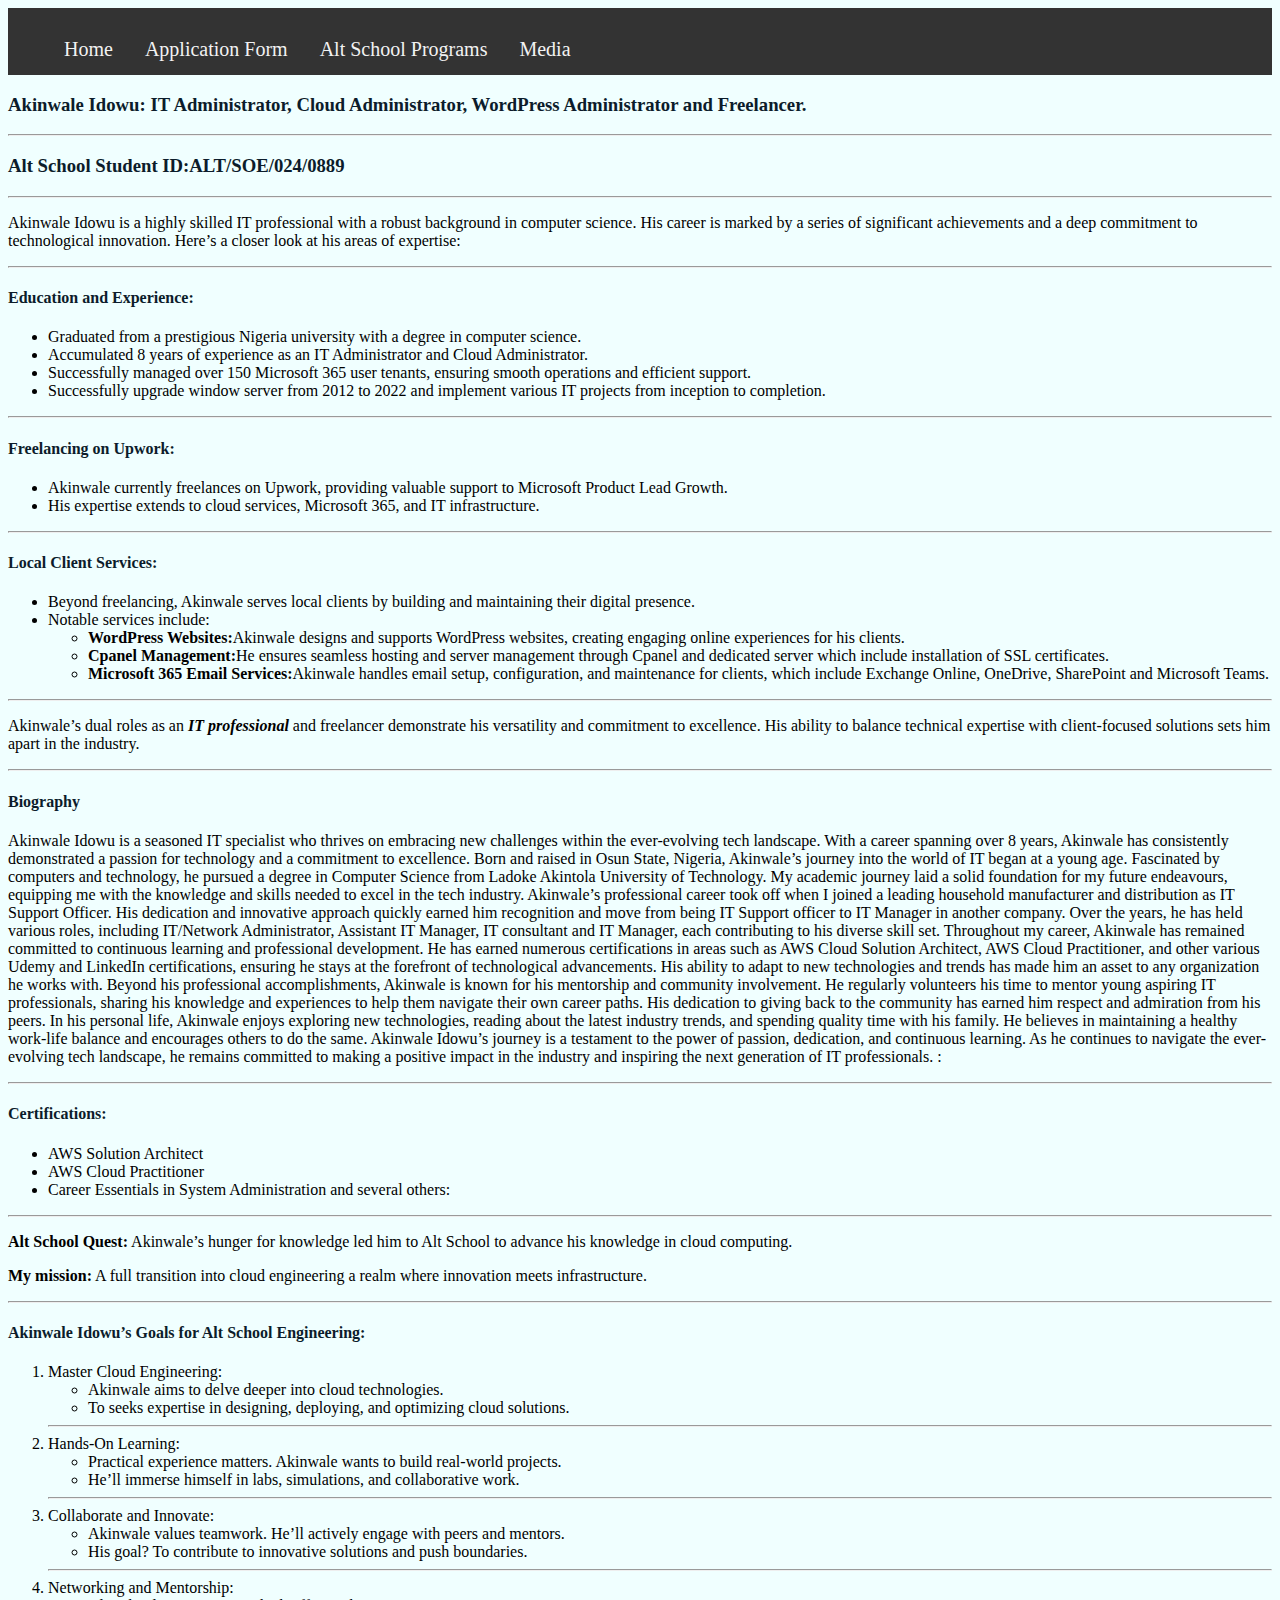
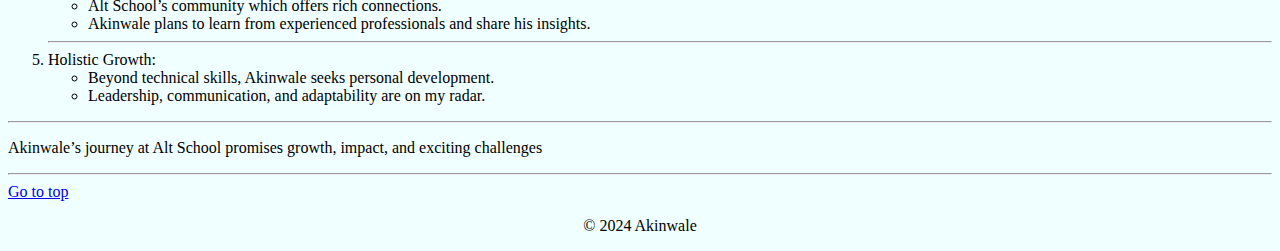
<file: index.html>
<!-- Assignment 1-->
<!--Build two web pages , the first is going to be about you, including your ALT SCHOOL ID , biography and any
relevant information with reason why you join alt school, your goals for school of engineering programme.
Use fragment identifier and build a feature to scroll to the top with a fragment identifier.
Second page is a form that is a replica of the ALT SCHOOL application form ,linking both pages together using
global navigation and the page must be accessible with proper relevant semantic HTML tags.

index.html
form.html

NB: Strictly without CSS. Submission details will be sent to you in due time.
AltSchool Student ID: ALT/SOE/024/0889-->

<!DOCTYPE html>
<html lang="en">
  <head>
    <meta charset="UTF-8" />
    <meta name="viewport" content="width=device-width, initial-scale=1.0" />
    <title>About Akinwale Idowu</title>
    <link href='https://fonts.googleapis.com/css?family=Poppins' rel='stylesheet'>
    <link rel="stylesheet" href="./main.css"/>
  </head>
  <body>
    <!--My Header Page -->
    <header>
      <!--My Navigation Page-->
      <nav class="topnav">
        <ul class = "removelist">
          <li><a href="./index.html">Home</a></li>
          <li><a href="./form.html">Application Form</a></li>
          <li><a href="./table.html">Alt School Programs</a></li>
          <li><a href="./media.html">Media</a></li>
        </ul>
      </nav>
    </header>
    <!-- Main Section-->
    <main>
      <h3>
        Akinwale Idowu: IT Administrator, Cloud Administrator, WordPress
        Administrator and Freelancer.
      </h3>
      <hr>
      <h3>Alt School Student ID:ALT/SOE/024/0889</h3>
      <hr>
      <!-- <img src="./images/pic.jpg" alt="Akinwale" /> -->
      <!-- Brief Introduction about Me-->
      <p>
        Akinwale Idowu is a highly skilled IT professional with a robust
        background in computer science. His career is marked by a series of
        significant achievements and a deep commitment to technological
        innovation. Here’s a closer look at his areas of expertise:
      </p>
      <hr>
      <!-- My Education Backgroung-->
      <h4>Education and Experience:</h4>
      <ul>
        <li>
          Graduated from a prestigious Nigeria university with a degree in
          computer science.
        </li>
        <li>
          Accumulated 8 years of experience as an IT Administrator and Cloud
          Administrator.
        </li>
        <li>
          Successfully managed over 150 Microsoft 365 user tenants, ensuring
          smooth operations and efficient support.
        </li>
        <li>
          Successfully upgrade window server from 2012 to 2022 and implement
          various IT projects from inception to completion.
        </li>
      </ul>
      <hr>
      <h4>Freelancing on Upwork:</h4>
      <ul>
        <li>
          Akinwale currently freelances on Upwork, providing valuable support to
          Microsoft Product Lead Growth.
        </li>
        <li>
          His expertise extends to cloud services, Microsoft 365, and IT
          infrastructure.
        </li>
      </ul>
      <hr>
      <h4>Local Client Services:</h4>
      <ul>
        <li>
          Beyond freelancing, Akinwale serves local clients by building and
          maintaining their digital presence.
        </li>
        <li>
          Notable services include:
          <ul>
            <li>
              <strong>WordPress Websites:</strong>Akinwale designs and supports
              WordPress websites, creating engaging online experiences for his
              clients.
            </li>
            <li>
              <strong>Cpanel Management:</strong>He ensures seamless hosting and
              server management through Cpanel and dedicated server which
              include installation of SSL certificates.
            </li>
            <li>
              <strong>Microsoft 365 Email Services:</strong>Akinwale handles
              email setup, configuration, and maintenance for clients, which
              include Exchange Online, OneDrive, SharePoint and Microsoft Teams.
            </li>
          </ul>
        </li>
      </ul>
      <hr>
      <p>
        Akinwale’s dual roles as an
        <em><strong>IT professional</strong></em> and freelancer demonstrate his
        versatility and commitment to excellence. His ability to balance
        technical expertise with client-focused solutions sets him apart in the
        industry.
      </p>
    </main>
    <hr>
    <h4>Biography</h4>
    <p>
      Akinwale Idowu is a seasoned IT specialist who thrives on embracing new
      challenges within the ever-evolving tech landscape. With a career spanning
      over 8 years, Akinwale has consistently demonstrated a passion for
      technology and a commitment to excellence. Born and raised in Osun State,
      Nigeria, Akinwale’s journey into the world of IT began at a young age.
      Fascinated by computers and technology, he pursued a degree in Computer
      Science from Ladoke Akintola University of Technology. My academic journey
      laid a solid foundation for my future endeavours, equipping me with the
      knowledge and skills needed to excel in the tech industry. Akinwale’s
      professional career took off when I joined a leading household
      manufacturer and distribution as IT Support Officer. His dedication and
      innovative approach quickly earned him recognition and move from being IT
      Support officer to IT Manager in another company. Over the years, he has
      held various roles, including IT/Network Administrator, Assistant IT
      Manager, IT consultant and IT Manager, each contributing to his diverse
      skill set. Throughout my career, Akinwale has remained committed to
      continuous learning and professional development. He has earned numerous
      certifications in areas such as AWS Cloud Solution Architect, AWS Cloud
      Practitioner, and other various Udemy and LinkedIn certifications,
      ensuring he stays at the forefront of technological advancements. His
      ability to adapt to new technologies and trends has made him an asset to
      any organization he works with. Beyond his professional accomplishments,
      Akinwale is known for his mentorship and community involvement. He
      regularly volunteers his time to mentor young aspiring IT professionals,
      sharing his knowledge and experiences to help them navigate their own
      career paths. His dedication to giving back to the community has earned
      him respect and admiration from his peers. In his personal life, Akinwale
      enjoys exploring new technologies, reading about the latest industry
      trends, and spending quality time with his family. He believes in
      maintaining a healthy work-life balance and encourages others to do the
      same. Akinwale Idowu’s journey is a testament to the power of passion,
      dedication, and continuous learning. As he continues to navigate the
      ever-evolving tech landscape, he remains committed to making a positive
      impact in the industry and inspiring the next generation of IT
      professionals. :
    </p>
    <hr>
    <h4>Certifications:</h4>
    <ul>
      <li>AWS Solution Architect</li>
      <li>AWS Cloud Practitioner</li>
      <li>Career Essentials in System Administration and several others:</li>
    </ul>
    <hr>
    <p>
      <strong>Alt School Quest:</strong> Akinwale’s hunger for knowledge led him
      to Alt School to advance his knowledge in cloud computing.
    </p>
    <p>
      <strong>My mission:</strong> A full transition into cloud engineering a
      realm where innovation meets infrastructure.
    </p>
    <hr>
    <h4>Akinwale Idowu’s Goals for Alt School Engineering:</h4>
    <ol>
      <li>
        Master Cloud Engineering:
        <ul>
          <li>Akinwale aims to delve deeper into cloud technologies.</li>
          <li>
            To seeks expertise in designing, deploying, and optimizing cloud
            solutions.
          </li>
        </ul>
      </li>
      <hr>
      <li>
        Hands-On Learning:
        <ul>
          <li>
            Practical experience matters. Akinwale wants to build real-world
            projects.
          </li>
          <li>
            He’ll immerse himself in labs, simulations, and collaborative work.
          </li>
        </ul>
      </li>
      <hr>
      <li>
        Collaborate and Innovate:
        <ul>
          <li>
            Akinwale values teamwork. He’ll actively engage with peers and
            mentors.
          </li>
          <li>
            His goal? To contribute to innovative solutions and push boundaries.
          </li>
        </ul>
      </li>
      <hr>
      <li>
        Networking and Mentorship:
        <ul>
          <li>Alt School’s community which offers rich connections.</li>
          <li>
            Akinwale plans to learn from experienced professionals and share his
            insights.
          </li>
        </ul>
      </li>
      <hr>
      <li>
        Holistic Growth:
        <ul>
          <li>Beyond technical skills, Akinwale seeks personal development.</li>
          <li>Leadership, communication, and adaptability are on my radar.</li>
        </ul>
      </li>
    </ol>
    <hr>
    <p>
      Akinwale’s journey at Alt School promises growth, impact, and exciting
      challenges
    </p>
    <hr>
    <a href="#top">Go to top</a>

     <!-- Footer section -->
     <footer>
      <p class="copy">&copy; 2024 Akinwale</p>
    </footer>
  </body>
</html>
</file>
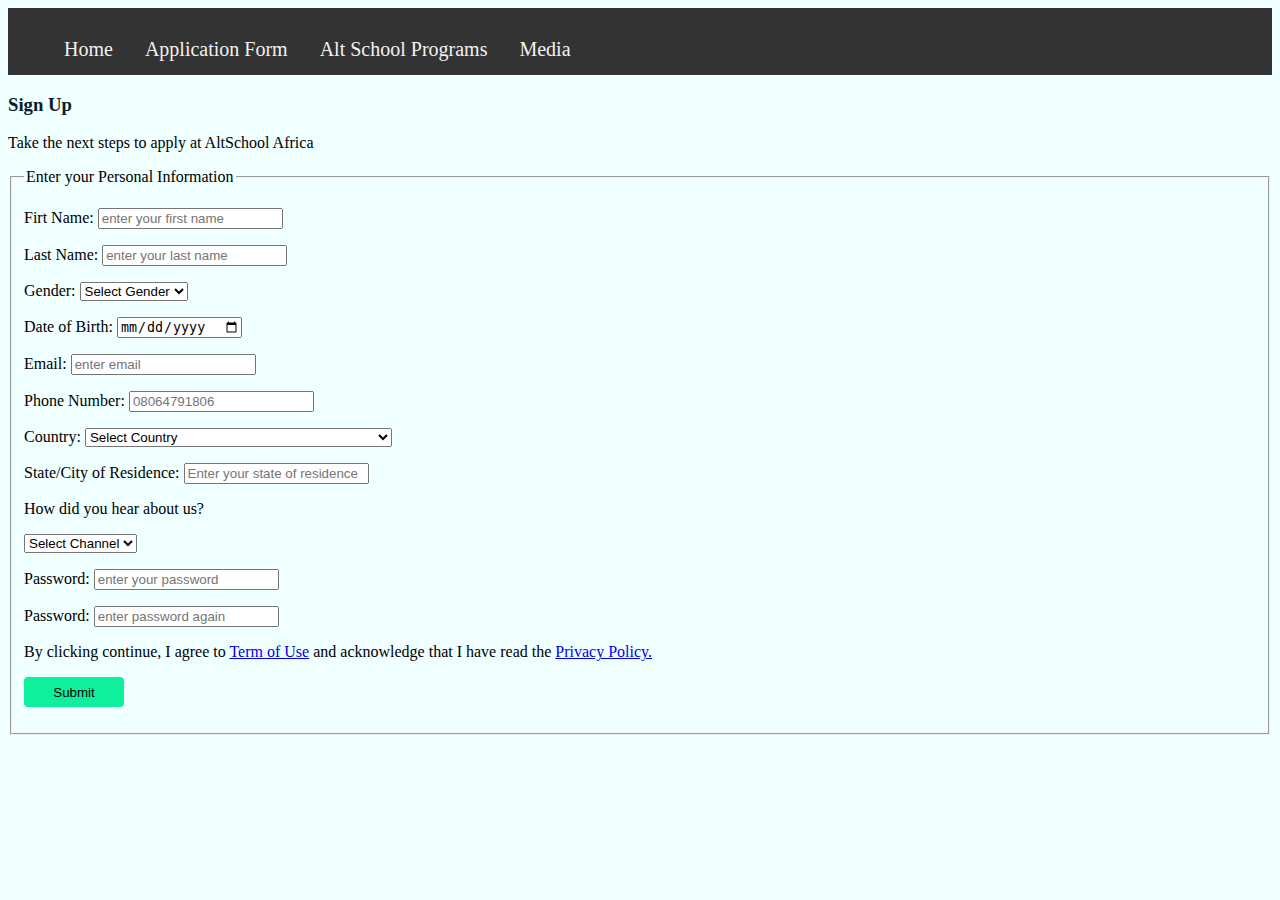
<file: form.html>
<!DOCTYPE html>
<html lang="en">
  <head>
    <meta charset="UTF-8" />
    <meta name="viewport" content="width=device-width, initial-scale=1.0" />
    <title>Application form</title>
    <link href='https://fonts.googleapis.com/css?family=Poppins' rel='stylesheet'>
    <link rel="stylesheet" href="./main.css"/>
  </head>
  <body>
    <!--My Header Page -->
    <header>
      <!--My Navigation Page-->
      <nav class="topnav">
        <ul class = "removelist">
          <li><a href="./index.html">Home</a></li>
          <li><a href="./form.html">Application Form</a></li>
          <li><a href="./table.html">Alt School Programs</a></li>
          <li><a href="./media.html">Media</a></li>
        </ul>
      </nav>
    </header>
    <form>
      <h3>Sign Up</h3>
      <p>Take the next steps to apply at AltSchool Africa</p>
      <fieldset>
        <legend>Enter your Personal Information</legend>
        <p>
          <label>Firt Name: </label
          ><input type="text" placeholder="enter your first name" />
        </p>
        <p>
          <label>Last Name: </label
          ><input type="text" placeholder="enter your last name" />
        </p>
        <p>
          <label>Gender: </label>
          <select>
            <option value="">Select Gender</option>
            <option value="">Male</option>
            <option value="">Female</option>
          </select>
        </p>
        <p>
          <label>Date of Birth: </label>
          <input type="date" />
        </p>
        <p>
          <label>Email: </label>
          <input type="email" placeholder="enter email" required=" email" />
        </p>
        <p>
          <label>Phone Number: </label>
          <input type="text" placeholder="08064791806" />
        </p>
        <p>
          <label>Country: </label>
          <select>
            <option>Select Country</option>
            <option value="Afghanistan">Afghanistan</option>
            <option value="Åland Islands">Åland Islands</option>
            <option value="Albania">Albania</option>
            <option value="Algeria">Algeria</option>
            <option value="American Samoa">American Samoa</option>
            <option value="Andorra">Andorra</option>
            <option value="Angola">Angola</option>
            <option value="Anguilla">Anguilla</option>
            <option value="Antarctica">Antarctica</option>
            <option value="Antigua and Barbuda">Antigua and Barbuda</option>
            <option value="Argentina">Argentina</option>
            <option value="Armenia">Armenia</option>
            <option value="Aruba">Aruba</option>
            <option value="Australia">Australia</option>
            <option value="Austria">Austria</option>
            <option value="Azerbaijan">Azerbaijan</option>
            <option value="Bahamas">Bahamas</option>
            <option value="Bahrain">Bahrain</option>
            <option value="Bangladesh">Bangladesh</option>
            <option value="Barbados">Barbados</option>
            <option value="Belarus">Belarus</option>
            <option value="Belgium">Belgium</option>
            <option value="Belize">Belize</option>
            <option value="Benin">Benin</option>
            <option value="Bermuda">Bermuda</option>
            <option value="Bhutan">Bhutan</option>
            <option value="Bolivia">Bolivia</option>
            <option value="Bosnia and Herzegovina">
              Bosnia and Herzegovina
            </option>
            <option value="Botswana">Botswana</option>
            <option value="Bouvet Island">Bouvet Island</option>
            <option value="Brazil">Brazil</option>
            <option value="British Indian Ocean Territory">
              British Indian Ocean Territory
            </option>
            <option value="Brunei Darussalam">Brunei Darussalam</option>
            <option value="Bulgaria">Bulgaria</option>
            <option value="Burkina Faso">Burkina Faso</option>
            <option value="Burundi">Burundi</option>
            <option value="Cambodia">Cambodia</option>
            <option value="Cameroon">Cameroon</option>
            <option value="Canada">Canada</option>
            <option value="Cape Verde">Cape Verde</option>
            <option value="Cayman Islands">Cayman Islands</option>
            <option value="Central African Republic">
              Central African Republic
            </option>
            <option value="Chad">Chad</option>
            <option value="Chile">Chile</option>
            <option value="China">China</option>
            <option value="Christmas Island">Christmas Island</option>
            <option value="Cocos (Keeling) Islands">
              Cocos (Keeling) Islands
            </option>
            <option value="Colombia">Colombia</option>
            <option value="Comoros">Comoros</option>
            <option value="Congo">Congo</option>
            <option value="Congo, The Democratic Republic of The">
              Congo, The Democratic Republic of The
            </option>
            <option value="Cook Islands">Cook Islands</option>
            <option value="Costa Rica">Costa Rica</option>
            <option value="Cote D'ivoire">Cote D'ivoire</option>
            <option value="Croatia">Croatia</option>
            <option value="Cuba">Cuba</option>
            <option value="Cyprus">Cyprus</option>
            <option value="Czech Republic">Czech Republic</option>
            <option value="Denmark">Denmark</option>
            <option value="Djibouti">Djibouti</option>
            <option value="Dominica">Dominica</option>
            <option value="Dominican Republic">Dominican Republic</option>
            <option value="Ecuador">Ecuador</option>
            <option value="Egypt">Egypt</option>
            <option value="El Salvador">El Salvador</option>
            <option value="Equatorial Guinea">Equatorial Guinea</option>
            <option value="Eritrea">Eritrea</option>
            <option value="Estonia">Estonia</option>
            <option value="Ethiopia">Ethiopia</option>
            <option value="Falkland Islands (Malvinas)">
              Falkland Islands (Malvinas)
            </option>
            <option value="Faroe Islands">Faroe Islands</option>
            <option value="Fiji">Fiji</option>
            <option value="Finland">Finland</option>
            <option value="France">France</option>
            <option value="French Guiana">French Guiana</option>
            <option value="French Polynesia">French Polynesia</option>
            <option value="French Southern Territories">
              French Southern Territories
            </option>
            <option value="Gabon">Gabon</option>
            <option value="Gambia">Gambia</option>
            <option value="Georgia">Georgia</option>
            <option value="Germany">Germany</option>
            <option value="Ghana">Ghana</option>
            <option value="Gibraltar">Gibraltar</option>
            <option value="Greece">Greece</option>
            <option value="Greenland">Greenland</option>
            <option value="Grenada">Grenada</option>
            <option value="Guadeloupe">Guadeloupe</option>
            <option value="Guam">Guam</option>
            <option value="Guatemala">Guatemala</option>
            <option value="Guernsey">Guernsey</option>
            <option value="Guinea">Guinea</option>
            <option value="Guinea-bissau">Guinea-bissau</option>
            <option value="Guyana">Guyana</option>
            <option value="Haiti">Haiti</option>
            <option value="Heard Island and Mcdonald Islands">
              Heard Island and Mcdonald Islands
            </option>
            <option value="Holy See (Vatican City State)">
              Holy See (Vatican City State)
            </option>
            <option value="Honduras">Honduras</option>
            <option value="Hong Kong">Hong Kong</option>
            <option value="Hungary">Hungary</option>
            <option value="Iceland">Iceland</option>
            <option value="India">India</option>
            <option value="Indonesia">Indonesia</option>
            <option value="Iran, Islamic Republic of">
              Iran, Islamic Republic of
            </option>
            <option value="Iraq">Iraq</option>
            <option value="Ireland">Ireland</option>
            <option value="Isle of Man">Isle of Man</option>
            <option value="Israel">Israel</option>
            <option value="Italy">Italy</option>
            <option value="Jamaica">Jamaica</option>
            <option value="Japan">Japan</option>
            <option value="Jersey">Jersey</option>
            <option value="Jordan">Jordan</option>
            <option value="Kazakhstan">Kazakhstan</option>
            <option value="Kenya">Kenya</option>
            <option value="Kiribati">Kiribati</option>
            <option value="Korea, Democratic People's Republic of">
              Korea, Democratic People's Republic of
            </option>
            <option value="Korea, Republic of">Korea, Republic of</option>
            <option value="Kuwait">Kuwait</option>
            <option value="Kyrgyzstan">Kyrgyzstan</option>
            <option value="Lao People's Democratic Republic">
              Lao People's Democratic Republic
            </option>
            <option value="Latvia">Latvia</option>
            <option value="Lebanon">Lebanon</option>
            <option value="Lesotho">Lesotho</option>
            <option value="Liberia">Liberia</option>
            <option value="Libyan Arab Jamahiriya">
              Libyan Arab Jamahiriya
            </option>
            <option value="Liechtenstein">Liechtenstein</option>
            <option value="Lithuania">Lithuania</option>
            <option value="Luxembourg">Luxembourg</option>
            <option value="Macao">Macao</option>
            <option value="Macedonia, The Former Yugoslav Republic of">
              Macedonia, The Former Yugoslav Republic of
            </option>
            <option value="Madagascar">Madagascar</option>
            <option value="Malawi">Malawi</option>
            <option value="Malaysia">Malaysia</option>
            <option value="Maldives">Maldives</option>
            <option value="Mali">Mali</option>
            <option value="Malta">Malta</option>
            <option value="Marshall Islands">Marshall Islands</option>
            <option value="Martinique">Martinique</option>
            <option value="Mauritania">Mauritania</option>
            <option value="Mauritius">Mauritius</option>
            <option value="Mayotte">Mayotte</option>
            <option value="Mexico">Mexico</option>
            <option value="Micronesia, Federated States of">
              Micronesia, Federated States of
            </option>
            <option value="Moldova, Republic of">Moldova, Republic of</option>
            <option value="Monaco">Monaco</option>
            <option value="Mongolia">Mongolia</option>
            <option value="Montenegro">Montenegro</option>
            <option value="Montserrat">Montserrat</option>
            <option value="Morocco">Morocco</option>
            <option value="Mozambique">Mozambique</option>
            <option value="Myanmar">Myanmar</option>
            <option value="Namibia">Namibia</option>
            <option value="Nauru">Nauru</option>
            <option value="Nepal">Nepal</option>
            <option value="Netherlands">Netherlands</option>
            <option value="Netherlands Antilles">Netherlands Antilles</option>
            <option value="New Caledonia">New Caledonia</option>
            <option value="New Zealand">New Zealand</option>
            <option value="Nicaragua">Nicaragua</option>
            <option value="Niger">Niger</option>
            <option value="Nigeria">Nigeria</option>
            <option value="Niue">Niue</option>
            <option value="Norfolk Island">Norfolk Island</option>
            <option value="Northern Mariana Islands">
              Northern Mariana Islands
            </option>
            <option value="Norway">Norway</option>
            <option value="Oman">Oman</option>
            <option value="Pakistan">Pakistan</option>
            <option value="Palau">Palau</option>
            <option value="Palestinian Territory, Occupied">
              Palestinian Territory, Occupied
            </option>
            <option value="Panama">Panama</option>
            <option value="Papua New Guinea">Papua New Guinea</option>
            <option value="Paraguay">Paraguay</option>
            <option value="Peru">Peru</option>
            <option value="Philippines">Philippines</option>
            <option value="Pitcairn">Pitcairn</option>
            <option value="Poland">Poland</option>
            <option value="Portugal">Portugal</option>
            <option value="Puerto Rico">Puerto Rico</option>
            <option value="Qatar">Qatar</option>
            <option value="Reunion">Reunion</option>
            <option value="Romania">Romania</option>
            <option value="Russian Federation">Russian Federation</option>
            <option value="Rwanda">Rwanda</option>
            <option value="Saint Helena">Saint Helena</option>
            <option value="Saint Kitts and Nevis">Saint Kitts and Nevis</option>
            <option value="Saint Lucia">Saint Lucia</option>
            <option value="Saint Pierre and Miquelon">
              Saint Pierre and Miquelon
            </option>
            <option value="Saint Vincent and The Grenadines">
              Saint Vincent and The Grenadines
            </option>
            <option value="Samoa">Samoa</option>
            <option value="San Marino">San Marino</option>
            <option value="Sao Tome and Principe">Sao Tome and Principe</option>
            <option value="Saudi Arabia">Saudi Arabia</option>
            <option value="Senegal">Senegal</option>
            <option value="Serbia">Serbia</option>
            <option value="Seychelles">Seychelles</option>
            <option value="Sierra Leone">Sierra Leone</option>
            <option value="Singapore">Singapore</option>
            <option value="Slovakia">Slovakia</option>
            <option value="Slovenia">Slovenia</option>
            <option value="Solomon Islands">Solomon Islands</option>
            <option value="Somalia">Somalia</option>
            <option value="South Africa">South Africa</option>
            <option value="South Georgia and The South Sandwich Islands">
              South Georgia and The South Sandwich Islands
            </option>
            <option value="Spain">Spain</option>
            <option value="Sri Lanka">Sri Lanka</option>
            <option value="Sudan">Sudan</option>
            <option value="Suriname">Suriname</option>
            <option value="Svalbard and Jan Mayen">
              Svalbard and Jan Mayen
            </option>
            <option value="Swaziland">Swaziland</option>
            <option value="Sweden">Sweden</option>
            <option value="Switzerland">Switzerland</option>
            <option value="Syrian Arab Republic">Syrian Arab Republic</option>
            <option value="Taiwan">Taiwan</option>
            <option value="Tajikistan">Tajikistan</option>
            <option value="Tanzania, United Republic of">
              Tanzania, United Republic of
            </option>
            <option value="Thailand">Thailand</option>
            <option value="Timor-leste">Timor-leste</option>
            <option value="Togo">Togo</option>
            <option value="Tokelau">Tokelau</option>
            <option value="Tonga">Tonga</option>
            <option value="Trinidad and Tobago">Trinidad and Tobago</option>
            <option value="Tunisia">Tunisia</option>
            <option value="Turkey">Turkey</option>
            <option value="Turkmenistan">Turkmenistan</option>
            <option value="Turks and Caicos Islands">
              Turks and Caicos Islands
            </option>
            <option value="Tuvalu">Tuvalu</option>
            <option value="Uganda">Uganda</option>
            <option value="Ukraine">Ukraine</option>
            <option value="United Arab Emirates">United Arab Emirates</option>
            <option value="United Kingdom">United Kingdom</option>
            <option value="United States">United States</option>
            <option value="United States Minor Outlying Islands">
              United States Minor Outlying Islands
            </option>
            <option value="Uruguay">Uruguay</option>
            <option value="Uzbekistan">Uzbekistan</option>
            <option value="Vanuatu">Vanuatu</option>
            <option value="Venezuela">Venezuela</option>
            <option value="Viet Nam">Viet Nam</option>
            <option value="Virgin Islands, British">
              Virgin Islands, British
            </option>
            <option value="Virgin Islands, U.S.">Virgin Islands, U.S.</option>
            <option value="Wallis and Futuna">Wallis and Futuna</option>
            <option value="Western Sahara">Western Sahara</option>
            <option value="Yemen">Yemen</option>
            <option value="Zambia">Zambia</option>
            <option value="Zimbabwe">Zimbabwe</option>
          </select>
        </p>
        <p>
          <label>State/City of Residence:</label>
          <input type="text" placeholder="Enter your state of residence" />
        </p>
        <p>How did you hear about us?</p>

        <p>
          <select name="" id="">
            <option value="">Select Channel</option>
            <option value="">LinkedIn</option>
            <option value="">Twitter/X</option>
            <option value="">Facebook</option>
            <option value="">Instagram</option>
            <option value="">Tiktok</option>
            <option value="">WhatsApp</option>
            <option value="">Bill Board</option>
            <option value="">YouTube</option>
          </select>
        </p>
        <p>
          <label for="">Password:</label>
          <input type="password" placeholder="enter your password" />
        </p>

        <p>
          <label for="">Password:</label>
          <input type="password" placeholder="enter password again" />
        </p>

        <p>
          By clicking continue, I agree to
          <a
            href="https://www.altschoolafrica.com/terms-and-conditions"
            target="_blank"
            >Term of Use</a
          >
          and acknowledge that I have read the
          <a
            href="https://www.altschoolafrica.com/privacy-policy"
            target="_blank"
            >Privacy Policy.</a>
        </p>
        <p>
            <button>Submit</button>
        </p>
      </fieldset>
    </form>
  </body>
</html>
</file>
<file: main.css>
/*Main Background Colour */
body {
  background-color: azure;
}

/* Add a black background color to the top navigation */
.topnav {
  padding-top: 0%;
  background-color: #333;
  overflow: hidden;
}

/* Style the links inside the navigation bar */
.topnav a {
  float: left;
  color: #f2f2f2;
  text-align: center;
  padding: 14px 16px;
  text-decoration: none;
  font-size: 20px;
}
/* Remove nav ul list */
.removelist {
  list-style-type: none;
}

/* Change the color of links on hover */
.topnav a:hover {
  background-color: #ddd;
  color: rgba(0, 0, 0, 0.39);
}

/* Add a color to the active/current link */
.topnav a.active {
  background-color: #04aa6d;
  color: white;
}

h3,
h4 {
  color: rgb(12, 28, 43);
}

.copy {
  text-align: center;
}

button {
  background-color: #0ff09d;
  border: none;
  border-radius: 4px;
  width: 100px;
  height: 30px;
}
/* Table Section */

table {
  padding-top: auto;
  width: 1300px;
}
.tablehead {
  background-color: rgb(219, 240, 252);
  line-height: 50px;
  text-size-adjust: 20px;
}

.tablebody {
  background-color: rgb(230, 235, 253);
  line-height: 30px;
  text-align: center;
}

/* Music Section */

picture {
  padding-top: 20px;
  padding-left: 50x;
}
</file>
